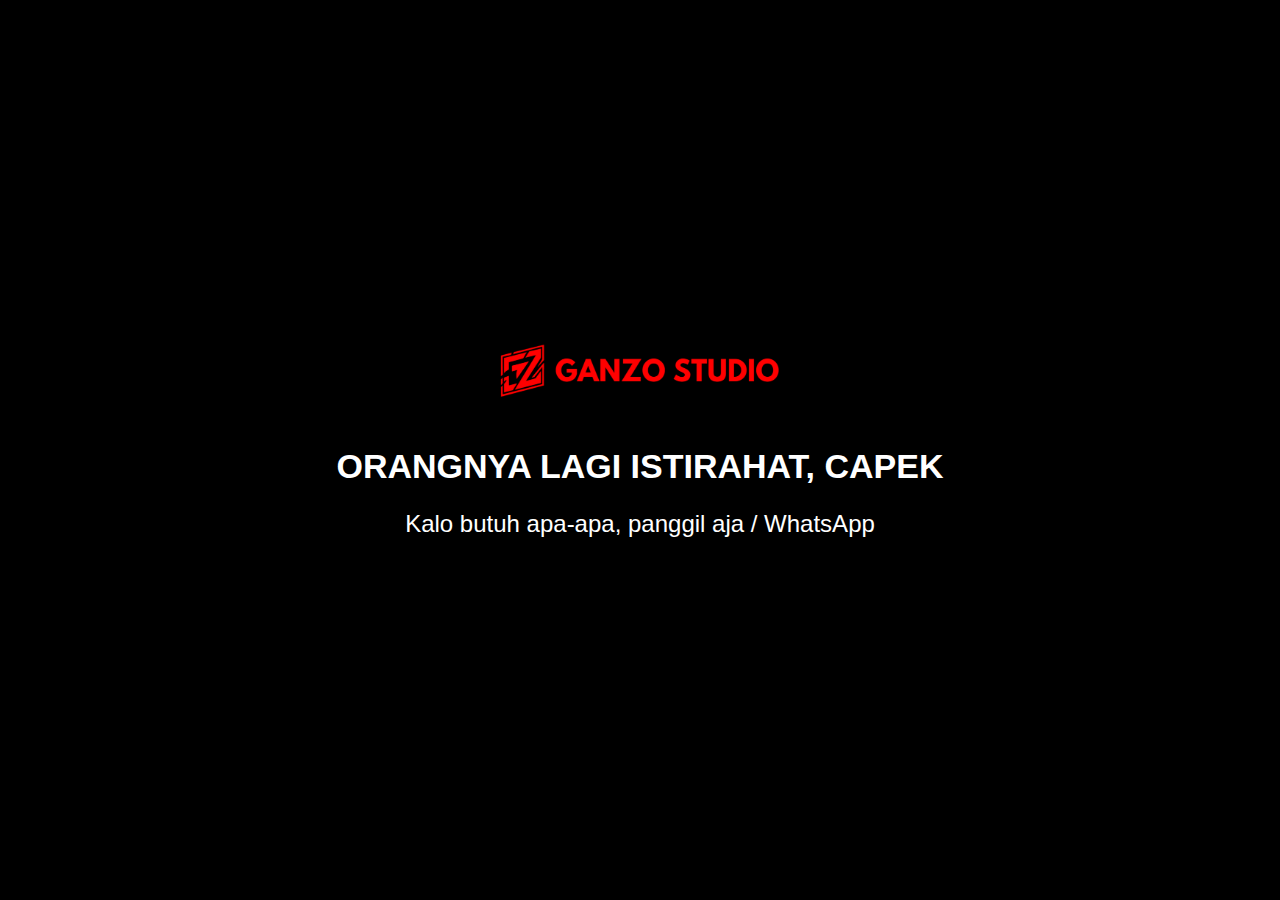
<file: index.html>
<!DOCTYPE html>
<html lang="en">
<head>
    <meta charset="UTF-8">
    <meta name="viewport" content="width=device-width, initial-scale=1.0">
    <title>ISTIRAHAT</title>
    <link rel="stylesheet" href="style.css">
</head>
<body>
    <section id="utama">
        <img src="20241226_201459.png" alt="Logo" class="logo">
        <h2>ORANGNYA LAGI ISTIRAHAT, CAPEK</h2>
        <p>Kalo butuh apa-apa, panggil aja / WhatsApp</p>
    </section>
</body>
</html>
</file>
<file: style.css>
body {
    background-color: black;
    color: white;
    font-family: Arial, sans-serif;
    margin: 0;
    padding: 0;
    display: flex;
    justify-content: center;
    align-items: center;
    height: 100vh;
}

#utama {
    text-align: center;
}

.logo {
    width: 300px; /* Atur ukuran gambar logo sesuai kebutuhan */
    height: auto;
    margin-bottom: 10px;
}

h2 {
    font-size: 34px;
    margin-bottom: 10px;
}

p {
    font-size: 24px;
}
</file>
